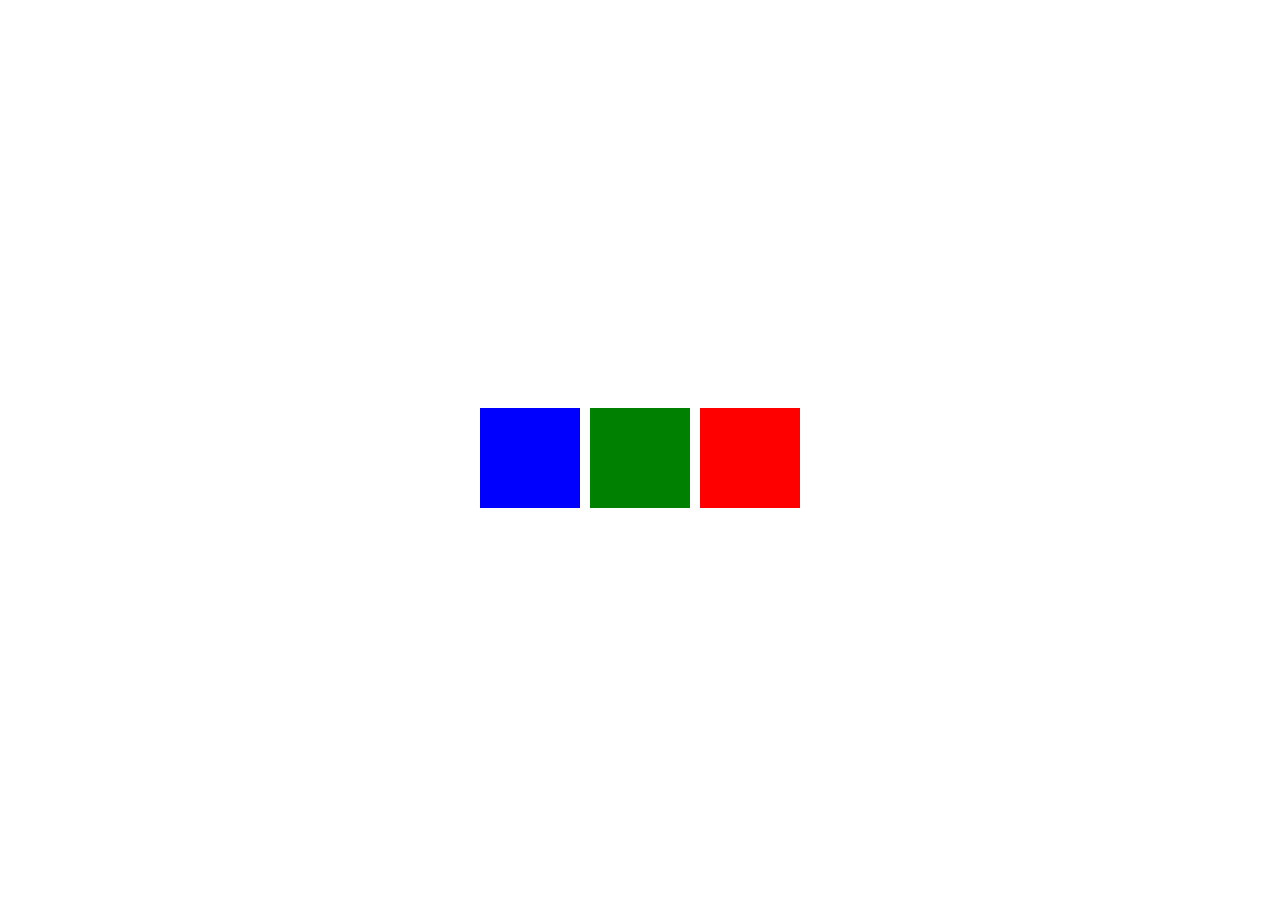
<file: Squ/index.html>
<!DOCTYPE html>
<html lang="en">
<head>
    <meta charset="UTF-8">
    <meta name="viewport" content="width=device-width, initial-scale=1.0">
    <title>Document</title>
    <link rel="stylesheet" href="css/style.css">
</head>
<body>
    <div class="parent">
        <div class="square_blue"></div>
        <div class="square_green"></div>
        <div class="square_red"></div>
    </div>
</body>
</html>
</file>
<file: Squ/css/style.css>
.parent {
  display: flex;
  height: 100vh;
  align-items: center;
  justify-content: center;
}
.square_blue {
  margin-right: 10px;
  width: 100px;
  height: 100px;
  background-color: blue;
}
.square_green {
  margin-right: 10px;
  width: 100px;
  height: 100px;
  background-color: green;
}
.square_red {
  width: 100px;
  height: 100px;
  background-color: red;
}
</file>
